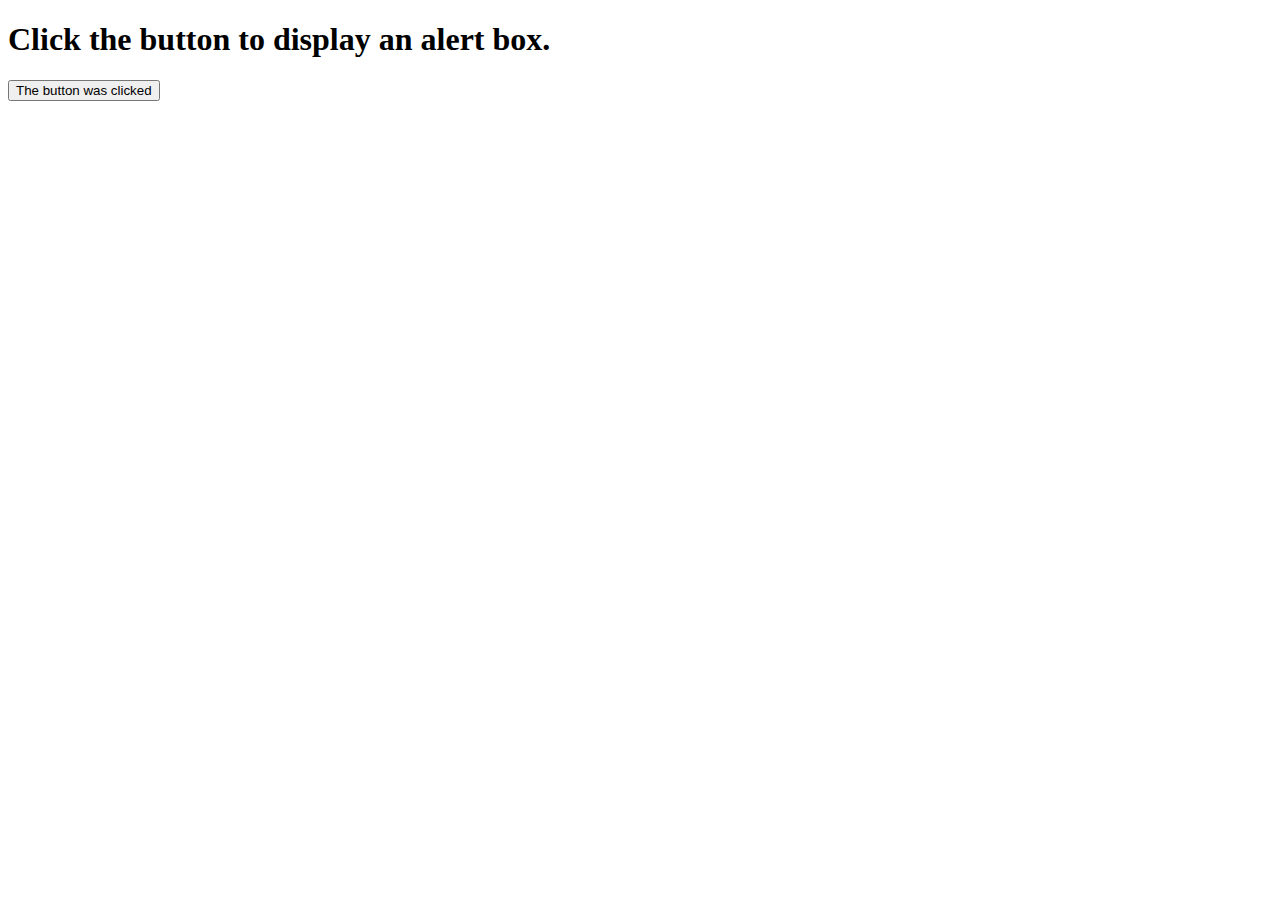
<file: unit 5/SomeEvents.html>
<!DOCTYPE html>
<html>
<body>


<h1>Click the button to display an alert box.</h1>

<button onclick="myFunction()">The button was clicked</button>

<script>
function myFunction(again) {
  alert("The page has loaded");
}
</script>



</body>
</html>
</file>
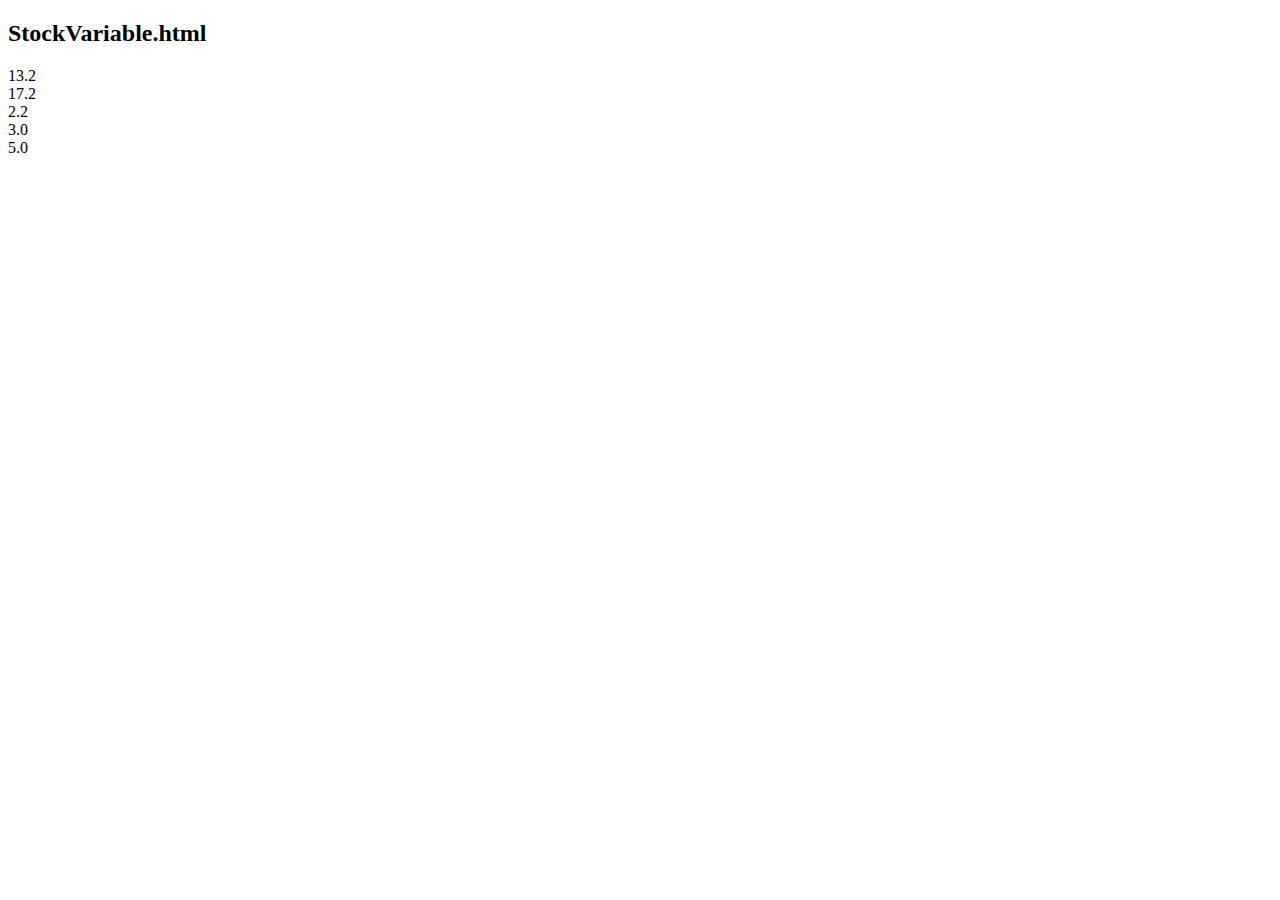
<file: unit4/stockvariables.html>
<!DOCTYPE html>
<html>
<body>

<h2>StockVariable.html</h2>



<p id="demo"></p>

<script>
var stockApple = "13.2" ;
var stockAmazon = "17.2" ;
var stockSamsung = "2.2" ;
var stockIbm = "3.0" ;
var stockPlaystation = "5.0" ;

var stockApple;
document.getElementById("demo").innerHTML = 
stockApple + "<br>" + stockAmazon + "<br>" + stockSamsung + "<br>" + stockIbm + "<br>" + stockPlaystation ;

</script>

</body>
</html>
</file>
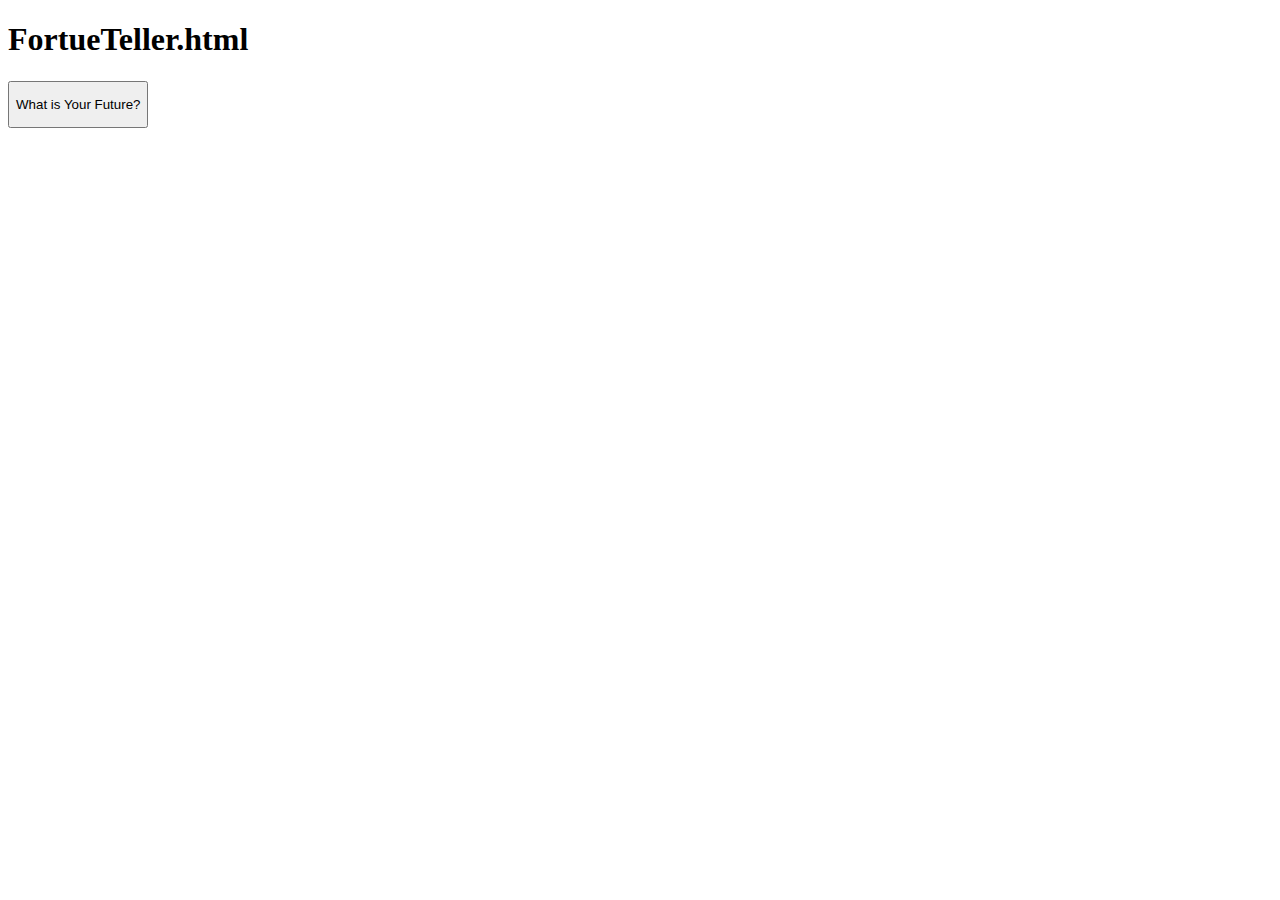
<file: unit5/FortuneTeller.html>
<!DOCTYPE html>
<html>
<body>

<h1>FortueTeller.html <h1>



<button onclick="myFunction()">
<p id="demo">What is Your Future?</p>
</button>
<script>

//randomJob, randomLocation, randomWife, kids will ve put in + # + that will make the program run

var jobs = ["Chef", "Construction Worker", "Game Developer" ];
var random =  Math.floor((Math.random() * jobs.length));
var randomJob = jobs[random];

var locations = ["New York", "Dallas", "Minesota"];
var random =  Math.floor((Math.random() * locations.length));
var randomLocation = locations[random];

var possibleWifes = ["Fatima", "Carla", "Gabby", "Naomi", "Jacky"];
var random =  Math.floor((Math.random() * possibleWifes.length));
var randomWife = possibleWifes[random];

var kids = Math.floor(Math.random()*11 );

// On click function
document.getElementById("demo").onclick = function() {myFunction()};
function myFunction() 
{ 
document.getElementById("demo").innerHTML = "You will be a " + randomJob + " In " + randomLocation + " and married to " + randomWife + " with " + kids + " Kids.";
}
</script>

</body>
</html>
</file>
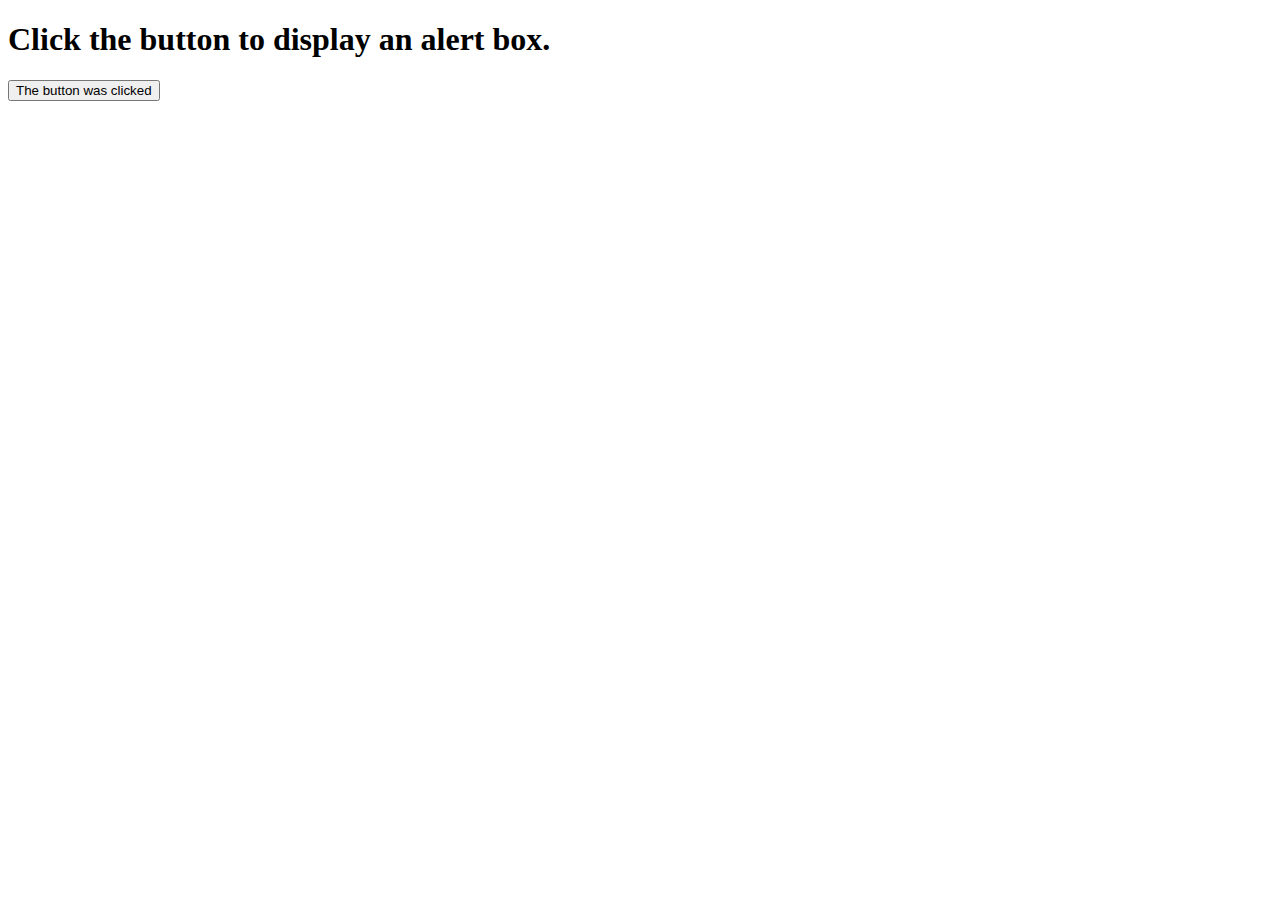
<file: unit5/SomeEvents.html>
<!DOCTYPE html>
<html>
<body>


<h1>Click the button to display an alert box.</h1>

<button onclick="myFunction()">The button was clicked</button>

<script>
function myFunction(again) {
  alert("Welcome to my page");
}
</script>



</body>
</html>
</file>
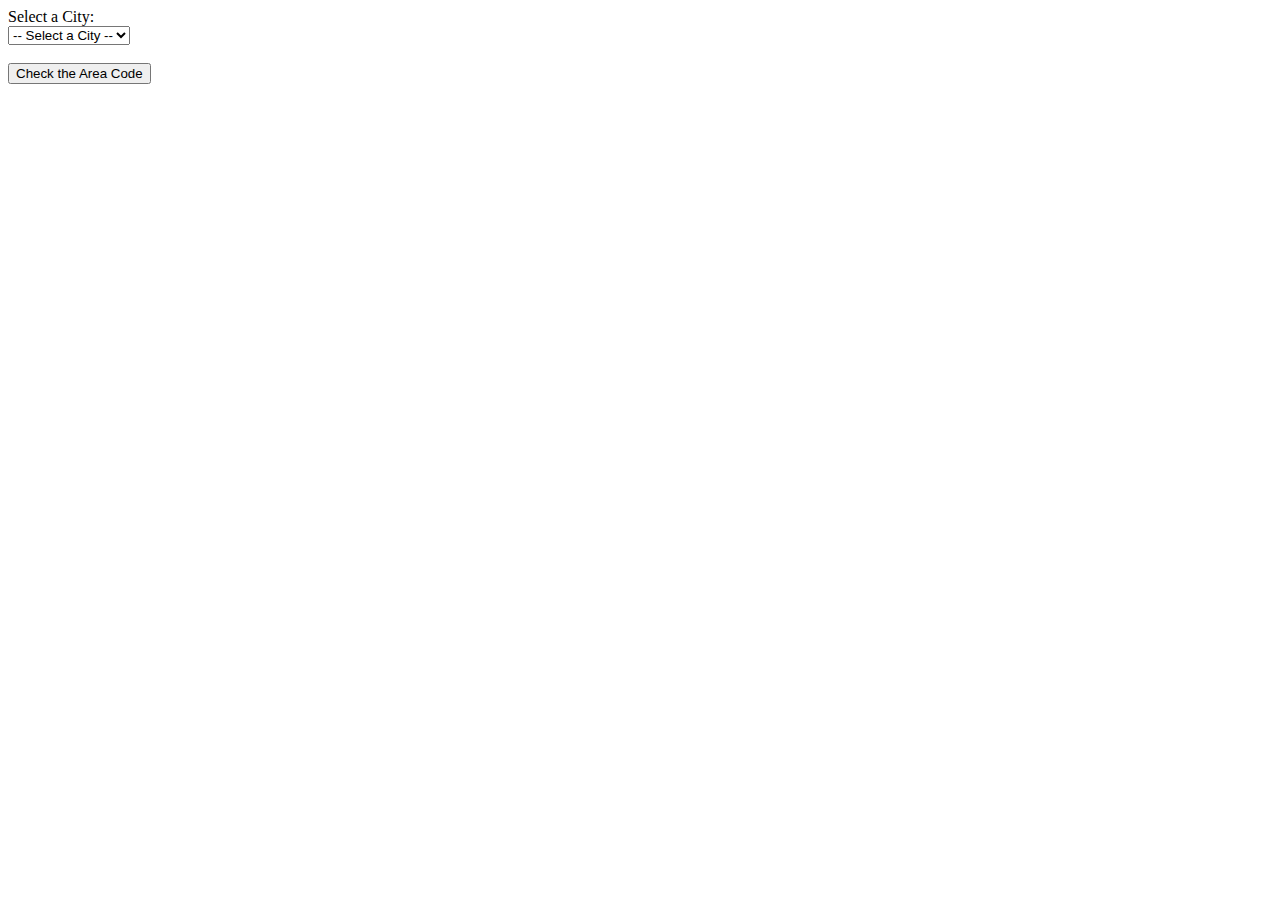
<file: unit6/AreaCodes.html>
<!doctype html>

<html>
<head>

  <meta charset="UTF-8">

  <title>Area Codes</title>

  <script type="text/javascript">

    /* <![CDATA[ */

    function checkTheCode()
    {
      var msg = "";
      var areaCode = document.getElementById("theCode").options[document.getElementById("theCode").selectedIndex].value;
      switch (parseInt(areaCode))
      {
        case 617:
          msg = "Boston's area code is " + areaCode;
          break;
    
        case 212:
          msg = "Manhattan's area code is " + areaCode;
          break;
    
        case 415:
          msg = "San Francisco's area code is " + areaCode;
          break;
    
        case 813:
          msg = "Tampa's area code is " + areaCode;
          break;
          
        case 000:
          msg = "You did not chose a city";
          break;

      }
      
      alert(msg);

    }

    /* ]]> */

  </script>

</head>

<body>

Select a City:

<form action="AreaCodes.html" method="post" name="theForm"

      onsubmit="checkTheCode(); return false;">

  <select name="theCode" id="theCode">

    <option value="000">-- Select a City --</option>
    <option value="617">Boston</option>
    <option value="212">Manhattan</option>
    <option value="415">San Francisco</option>
    <option value="813">Tampa</option>

  </select>

  <br />
  <br />

  <input type="submit" value="Check the Area Code" />

</form>

</body>

</html>
</file>
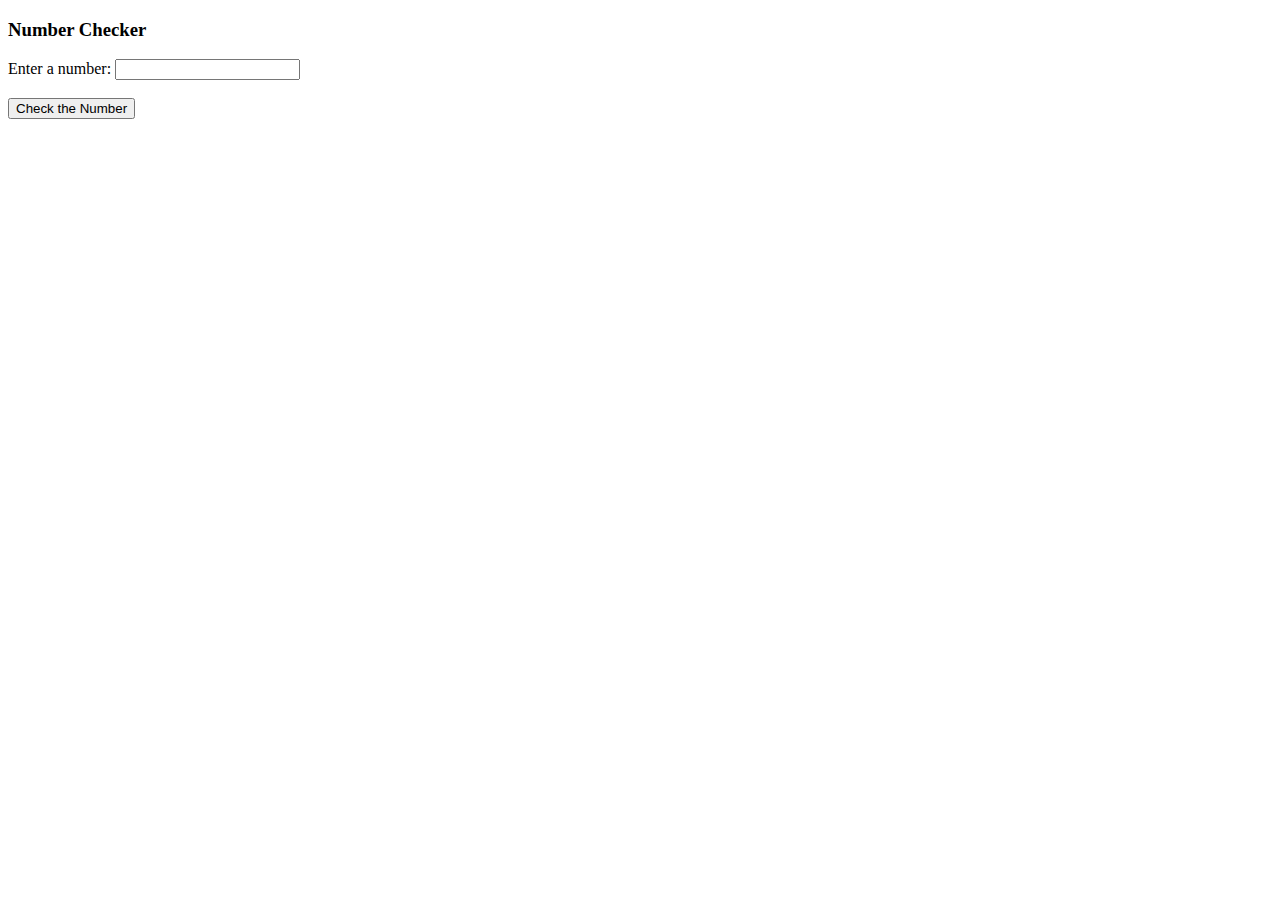
<file: unit6/NumberCheck.html>
<!doctype html>

<html>
<head>

  <meta charset="UTF-8">
  <title>Number Check</title>
  <script type="text/javascript">

    /* <![CDATA[ */
    function checkTheNumber()
    {
      var num = document.getElementById("theNumber").value;
      var msg = "";
      
      if (num >= 100)
        msg = "The number is greater than or equal to 100.";
        
        else if ( num < 100 )
        msg = "The number is less than 100";

      alert(msg);
    }

    /* ]]> */

  </script>
</head>

<body>

<h3>Number Checker</h3>

<form action="NumberCheck.html" method="post" name="theForm"
      onsubmit="checkTheNumber(); return false;">
  Enter a number: <input type="text" name="theNumber" id="theNumber" />

  <br />
  <br />

  <input type="submit" value="Check the Number" />

</form>
</body>
</html>
</file>
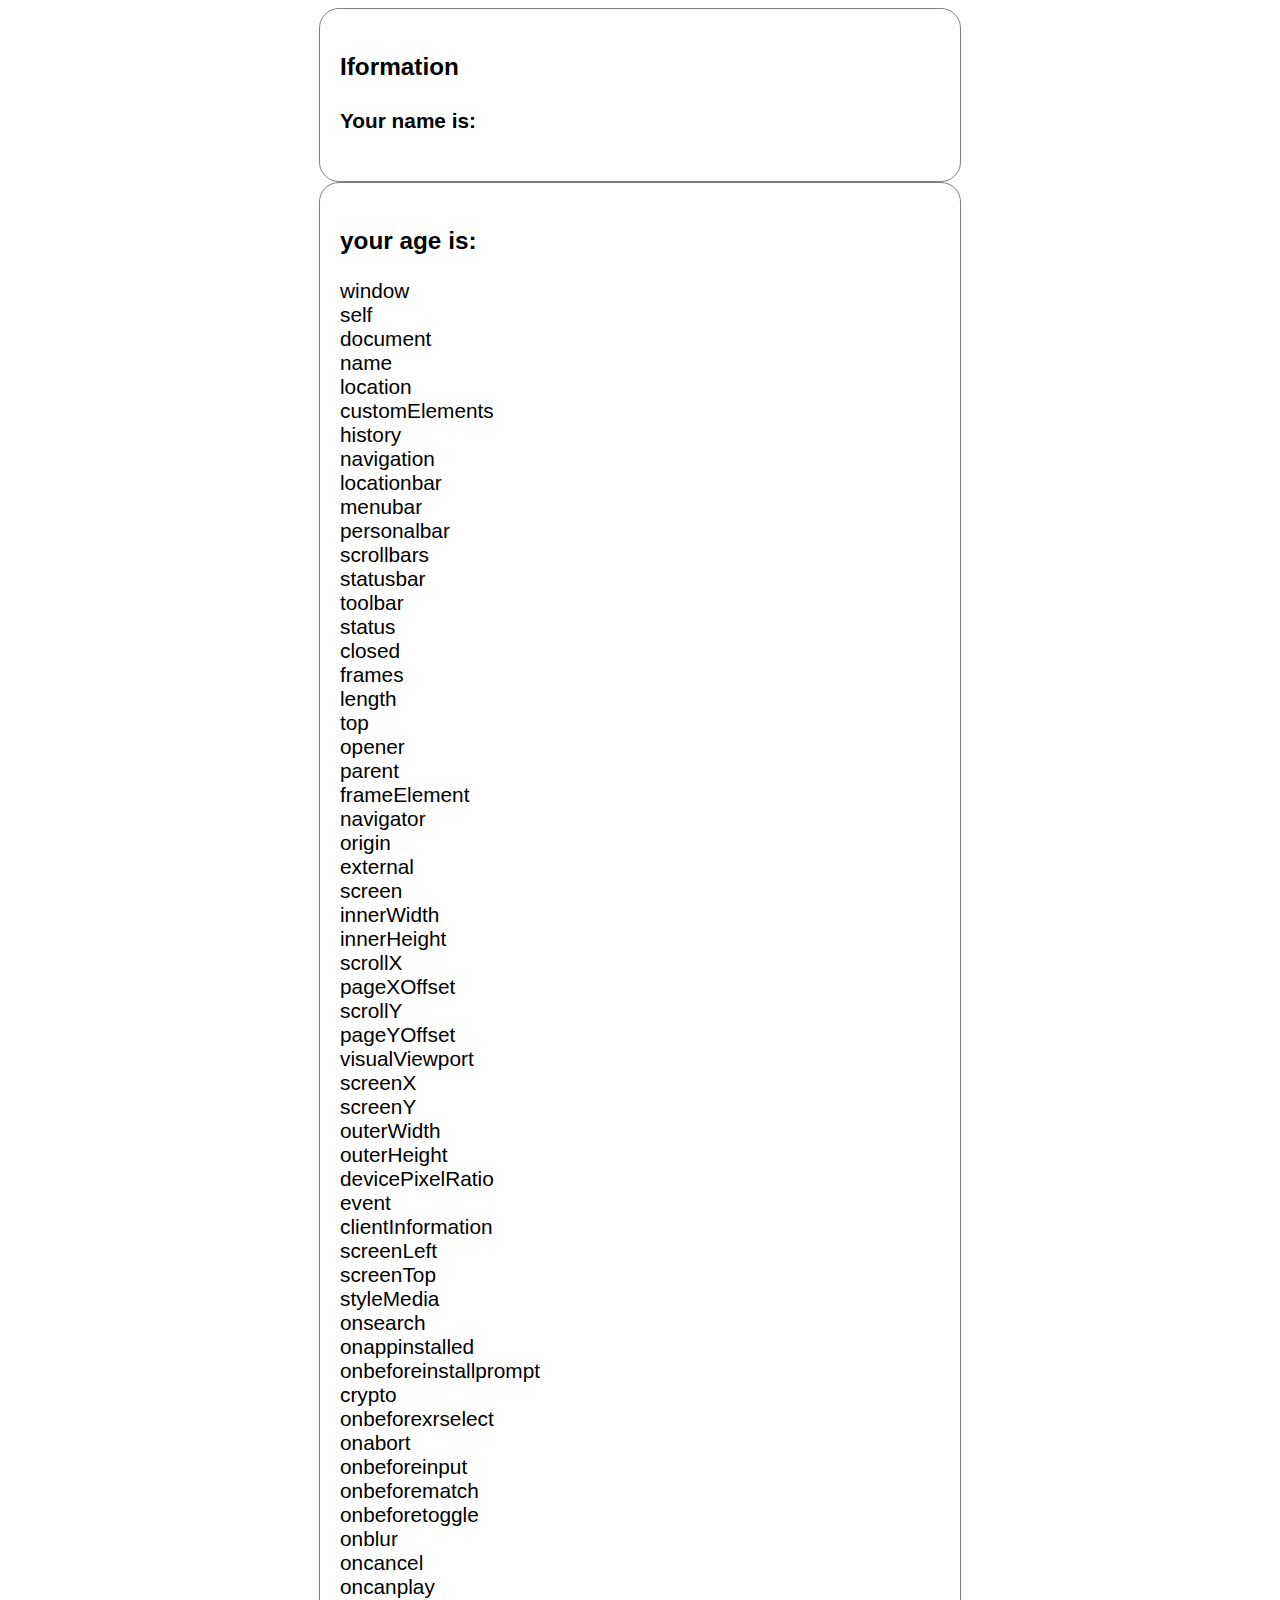
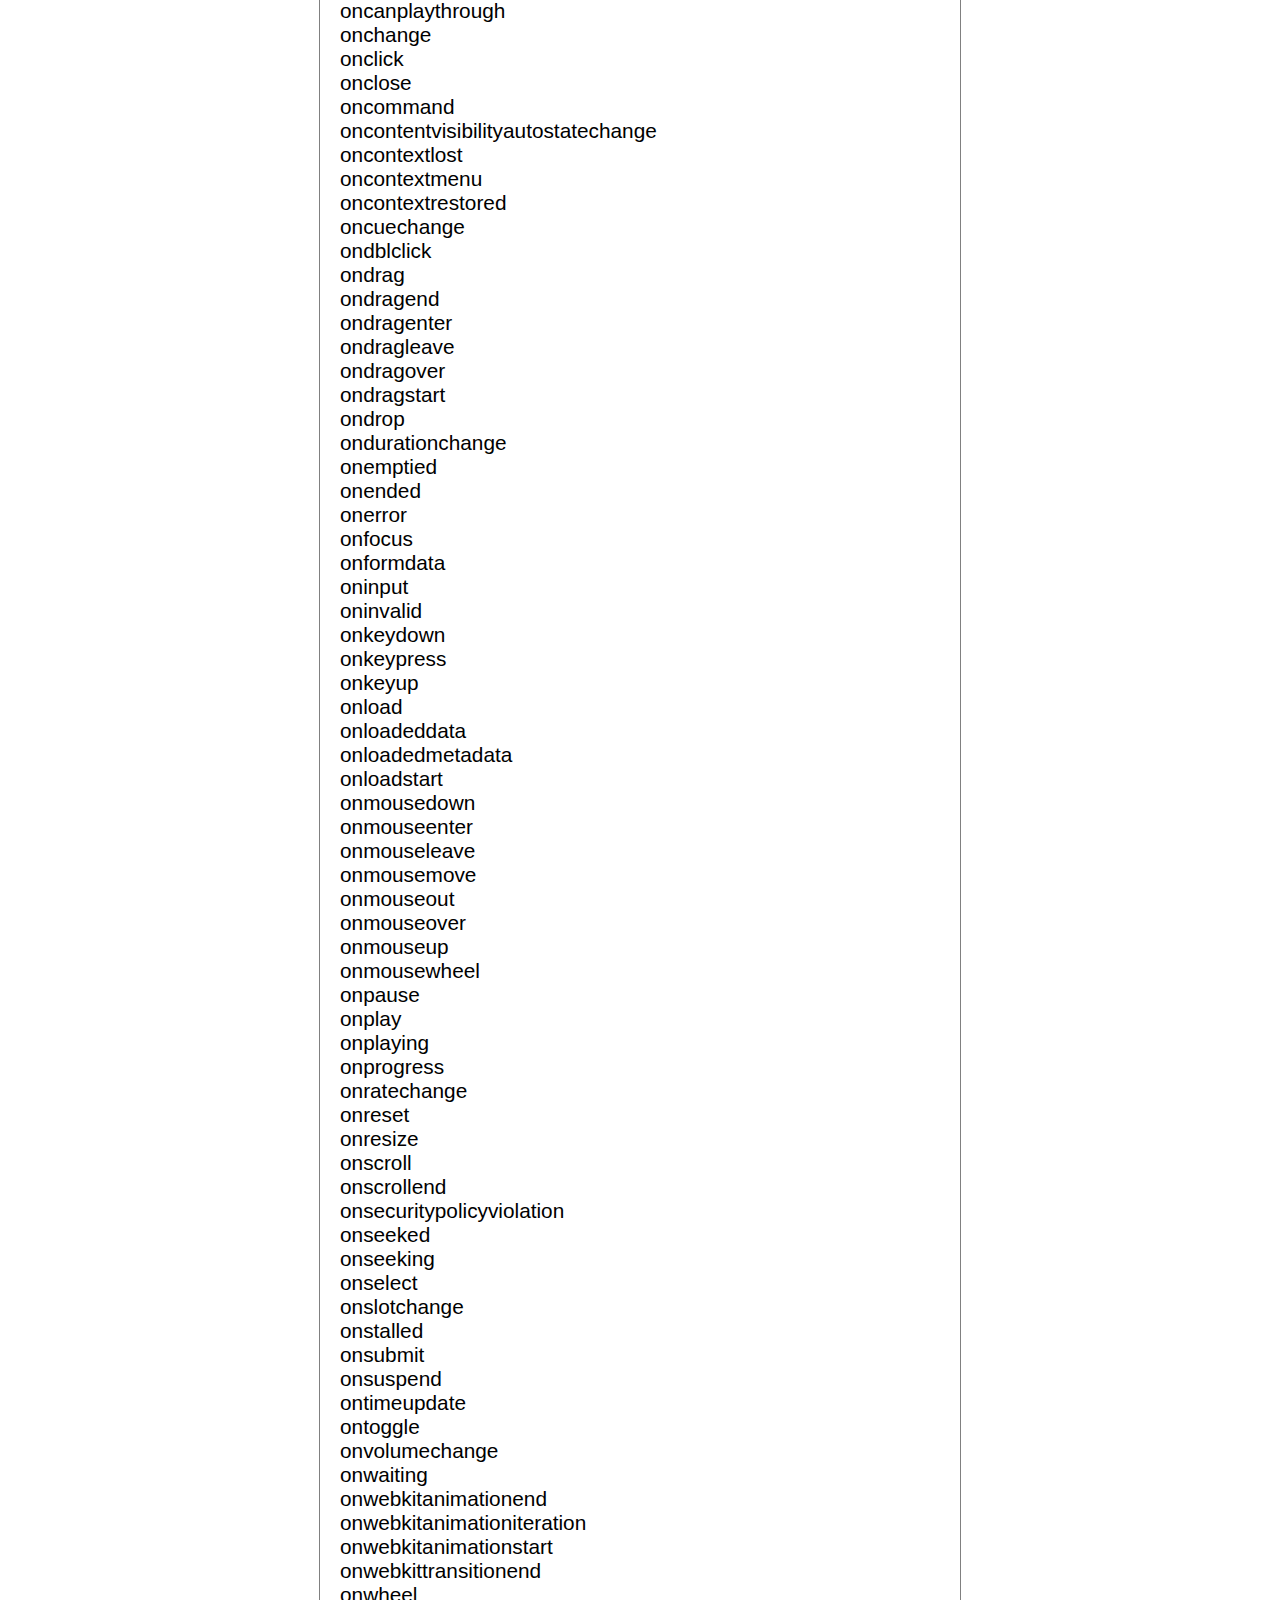
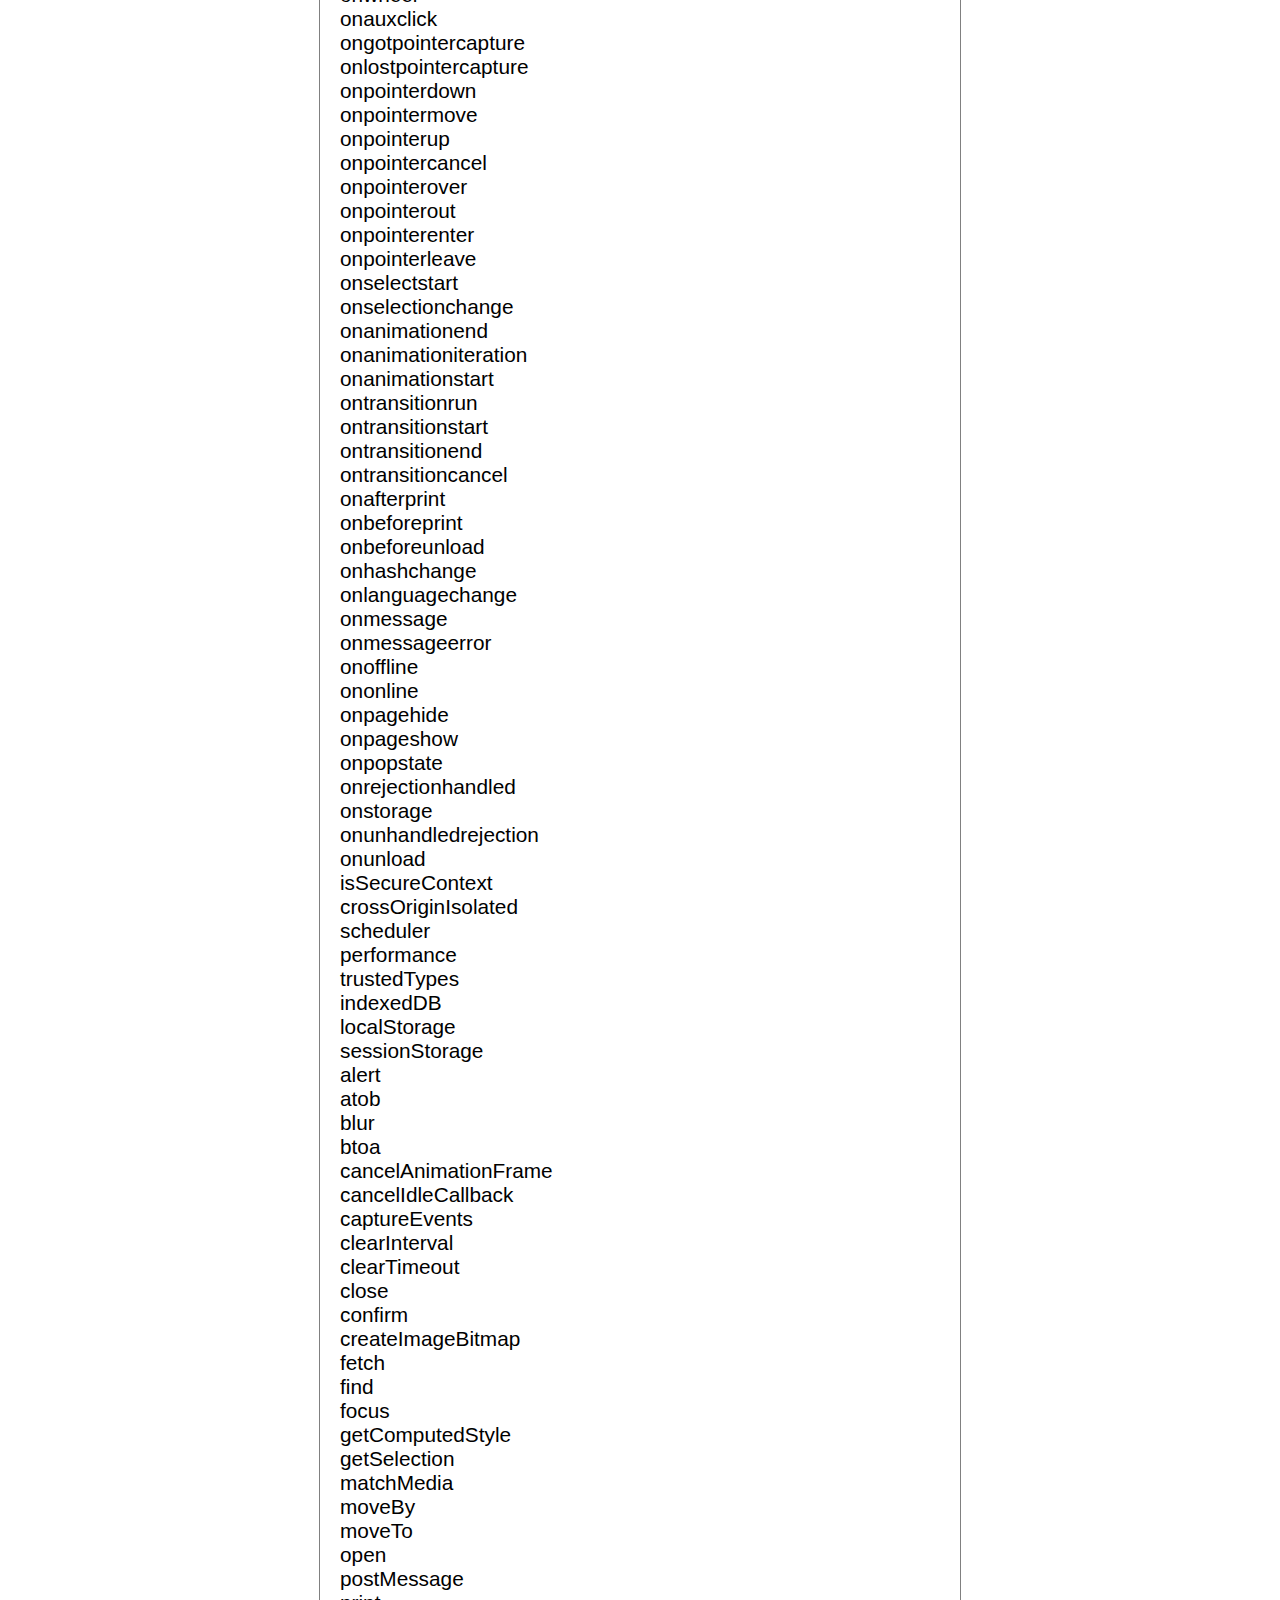
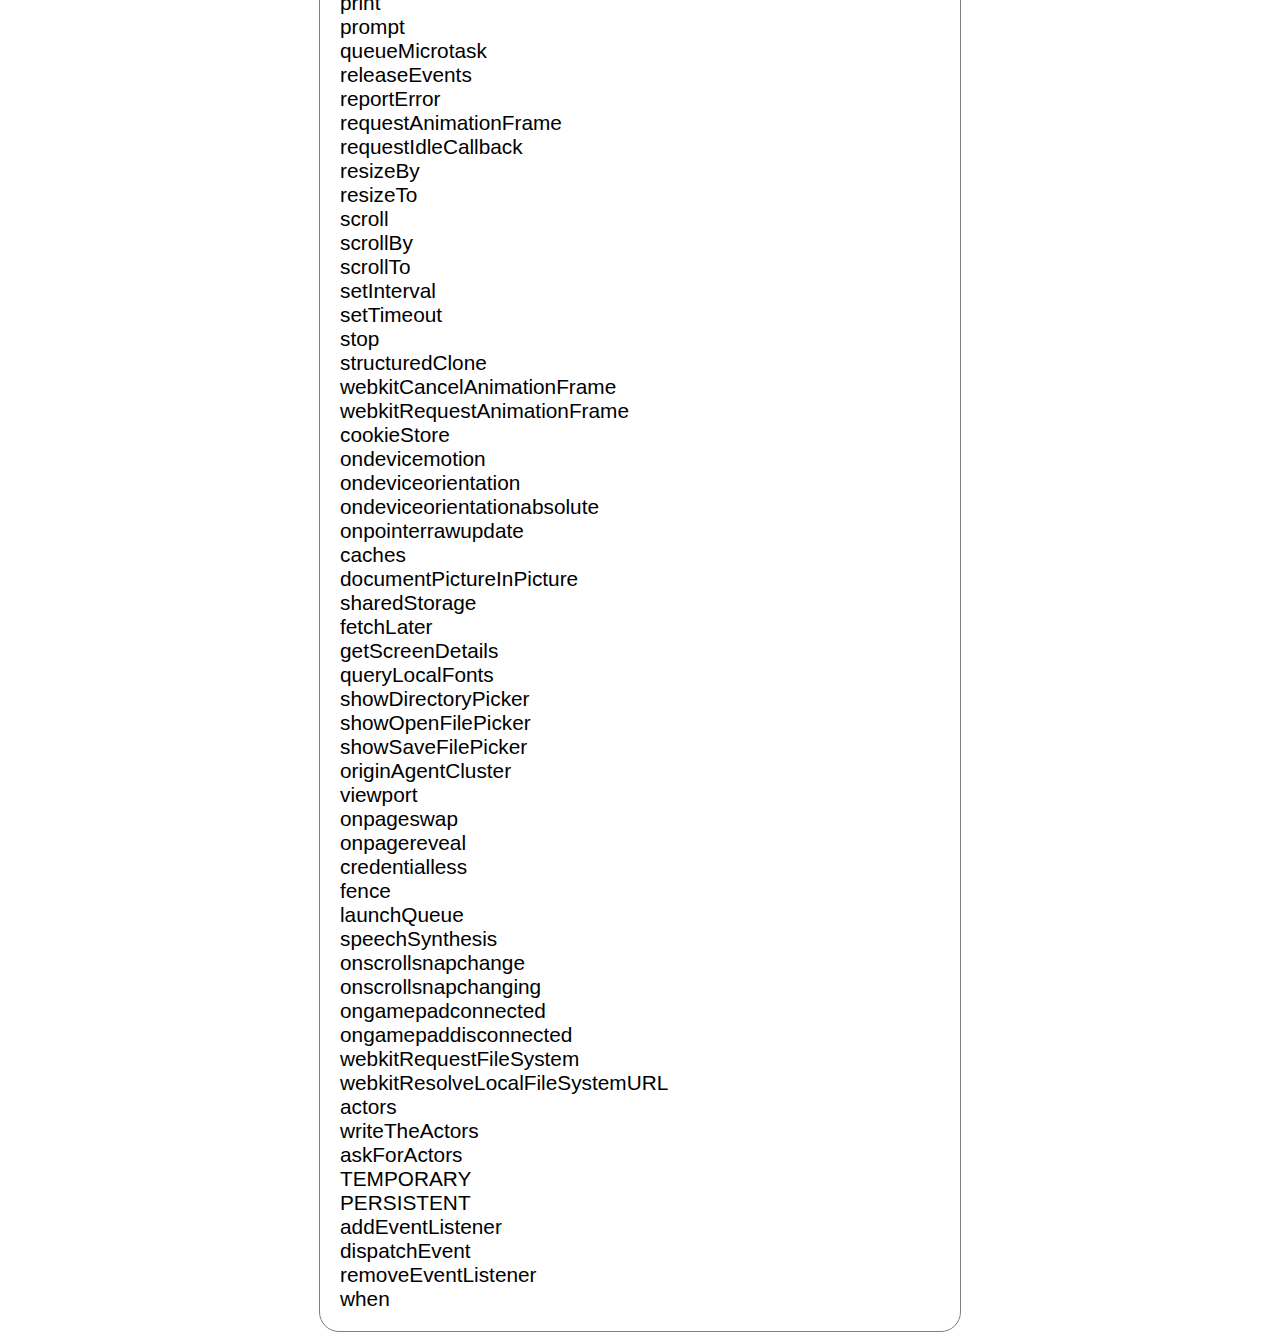
<file: unit7/Questionnaire.html>
<!doctype html>
<html>
<head>
  <meta charset="UTF-8">
  <link rel="stylesheet" type="text/css" href="Samples.css">
  <title>Why Arrays 2</title>
  <script type="text/javascript">
    /* <![CDATA[ */
    var actors = new Array();
    
    function writeTheActors()
    {
      var contentString = "";
      
      for (var i = 0; i < actors.length; i++)
      {
        contentString += actors[i] + "<br />";
      }
      
      document.getElementById("contentDiv").innerHTML = contentString;
    }

    function askForActors()
    {
      var keepGoing = true;
      var theActor;
      
      while (keepGoing)
      {
        theActor = prompt("Give me your name , please.  Press Cancel or press Enter with nothing entered, when you are done.","");
        if ((theActor != null) && (theActor != ""))
        {
          actors[actors.length] = theActor;
        }
        else
        {
          keepGoing = false;
        }
      }
      
      writeTheActors();
    }
    /* ]]> */
  </script>
</head>

<body onload="askForActors();">
  
  <div id="mainDiv">
    <h3>Iformation</h3>

    <h4>Your name is:</h4>

    <div id="contentDiv"></div>
  </div>
  <div id="mainDiv">
    <h3>your age is:</h3>
    <script type="text/javascript">
      /* <![CDATA[ */
      for (stuff in window)
      {
        document.write(stuff + "<br/>");
      }
      /* ]]> */
    </script>
  </div>
</body>
</html>
</file>
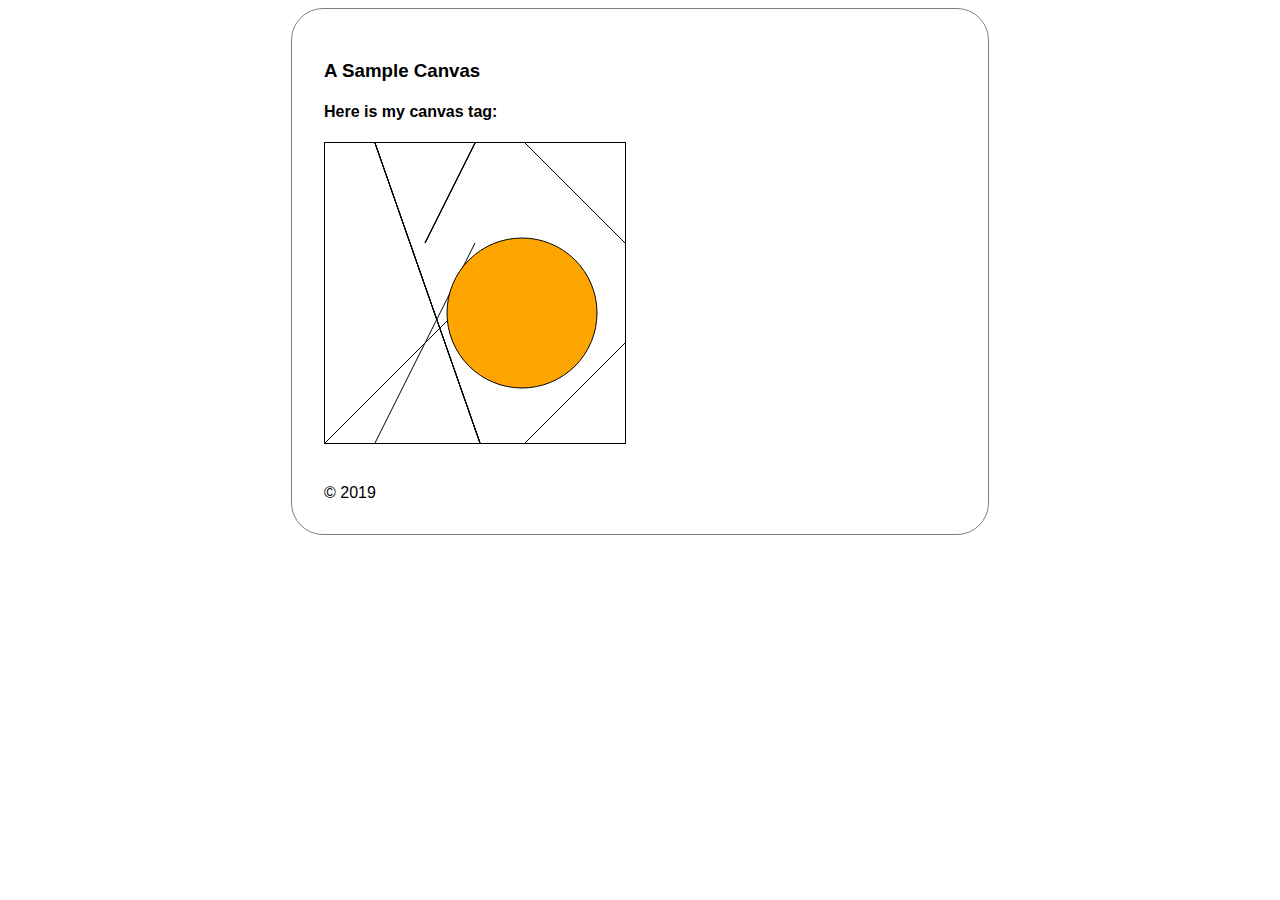
<file: unit8/canvas.html>
<!DOCTYPE html>
<html lang="en">
<head>
  <title>Canvas Sample</title>
  <meta charset="UTF-8">
  <link rel="stylesheet" type="text/css" href="canvasStyles.css" media="screen">
</head>

<body>
  <div id="mainDiv">
    <header>
      <h3>A Sample Canvas</h3>
    </header>
    
    <section>
      <h4>Here is my canvas tag:</h4>
      <canvas id="myCanvas" width="300" height="300" style="border:1px solid #000000;">
Your browser does not support the HTML canvas tag.
</canvas>
     
    </section>
    
    <br><br>
    <footer>
      © 2019
    </footer>
  </div>
  
  <script>
    var c = document.getElementById('myCanvas');
    var ctx = c.getContext("2d");
    ctx.moveTo(200,0);
ctx.lineTo(300,100);
ctx.stroke();
ctx.moveTo(500,0);
ctx.lineTo(100,400);
ctx.stroke();
ctx.moveTo(50,0);
ctx.lineTo(190,400);
ctx.stroke();
ctx.moveTo(150,0);
ctx.lineTo(100,100);
ctx.stroke();
ctx.moveTo(0,300);
ctx.lineTo(200,100);
ctx.stroke();
ctx.moveTo(0,400);
ctx.lineTo(150,100);
    ctx.fillStyle = "red";
ctx.fill();
ctx.stroke();
    ctx.beginPath();
ctx.arc(197,170,75,0,2*Math.PI);
    ctx.fillStyle = "orange";
ctx.fill();
ctx.stroke();
  </script>

</body>
</html>
</file>
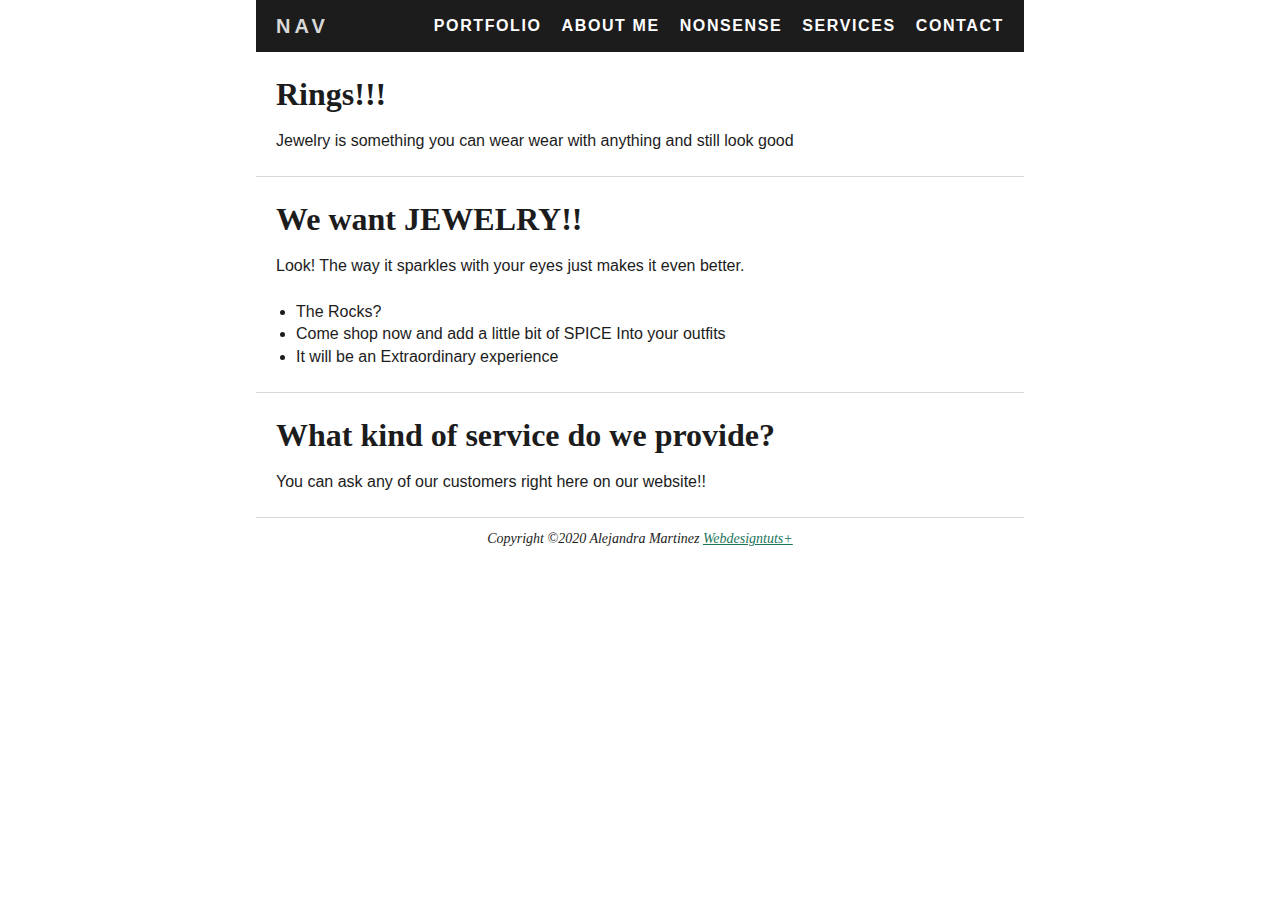
<file: week06/06.1.html>
<html lang="en">
<head>
 
    <meta charset="utf-8">
    <title>Mobile First Responsive Navigation</title>
    <meta name="description" content="CSS only mobile first navigation">
    <meta name="author" content="Alejandra Martinez">
 
    <!--Mobile specific meta goodness :)-->
    <meta name="viewport" content="width=device-width, initial-scale=1, maximum-scale=1">
 
    <!--css-->
    <link rel="stylesheet" href="styles.css">
 
    <!--[if lt IE 9]>
        <script src="http://html5shim.googlecode.com/svn/trunk/html5.js"></script>
    <![endif]-->
 
    <!-- Favicons-->
    <link rel="shortcut icon" href="img/favicon.ico">
 
</head>
 <body id="home">

    <div class="wrapper">
     
        <header>
         
    <h1 class="logo"><a href="">Nav</a></h1>
     
    <a class="to_nav" href="#primary_nav">Menu</a>
    
</header>
         
        <article>
         
            <h2>Rings!!!</h2> 
             
            <p>Jewelry is something you can wear wear with anything and still look <I>good</I></p> 
         
        </article>
         
        <article>
             
            <h2>We want JEWELRY!!</h2> 
             
            <p>Look! The way it sparkles with your eyes just makes it even better.</p> 
             
            <ul> 
                <li>The Rocks?</li> 
                <li>Come shop now and add a little bit of <I>SPICE</I> Into your outfits</li> 
                <li>It will be an Extraordinary experience</li> 
            </ul> 
         
        </article>
         
        <article>
             
            <h2>What kind of service do we provide?</h2> 
             
            <p>You can ask any of our customers right here on our website!!</p> 
         
        </article>
          <nav id="primary_nav">
         
    <ul>
     
        <li><a href="">Portfolio</a></li>
     
        <li><a href="">About Me</a></li>
     
        <li><a href="">Nonsense</a></li>
     
        <li><a href="">Services</a></li>
     
        <li><a href="">Contact</a></li>
     
                        
<li class="top"><a href="#home">Top</a></li>             
    
    </ul>
 
</nav><!--end primary_nav-->
        <footer>
         
            <p>Copyright &copy;2020 Alejandra Martinez <a href="http://webdesign.tutsplus.com">Webdesigntuts+</a></p>
         
        </footer>
    
    </div><!--end wrapper-->
     
</body>
    
</html>
</file>
<file: unit7/Samples.css>
body {
  font-family: Arial, sans-serif;
  font-size: 1.3em;
}

#mainDiv {
  width: 600px;
  border: 1px solid gray;
  border-radius: 20px;
  padding: 20px;
  margin: 0 auto;
}

.attention {
  font-weight: bold;
  color: #F00;
}

#newContentsDiv {
  border: 1px solid gray;
  border-radius: 10px;
  margin: 20px;
  padding: 10px;
}
</file>
<file: unit8/canvasStyles.css>
body 
{
  font-family: Arial, sans-serif;
}

canvas
{
  border: 1px solid black;
}

#mainDiv
{
  width: 50%;
  margin: 0 auto;
  border: 1px solid gray;
  border-radius: 2em;
  padding: 2em;
}
</file>
<file: week06/styles.css>
/* http://meyerweb.com/eric/tools/css/reset/ 
   v2.0b1 | 201101 
   NOTE: WORK IN PROGRESS
   USE WITH CAUTION AND TEST WITH ABANDON */
 
html, body, div, span, applet, object, iframe,
h1, h2, h3, h4, h5, h6, p, blockquote, pre,
a, abbr, acronym, address, big, cite, code,
del, dfn, em, img, ins, kbd, q, s, samp,
small, strike, strong, sub, sup, tt, var,
b, u, i, center,
dl, dt, dd, ol, ul, li,
fieldset, form, label, legend,
table, caption, tbody, tfoot, thead, tr, th, td,
article, aside, canvas, details, figcaption, figure, 
footer, header, hgroup, menu, nav, section, summary,
time, mark, audio, video {
    margin: 0;
    padding: 0;
    border: 0;
    outline: 0;
    font-size: 100%;
    font: inherit;
    vertical-align: baseline;
}
/* HTML5 display-role reset for older browsers */
article, aside, details, figcaption, figure, 
footer, header, hgroup, menu, nav, section {
    display: block;
}
body {
    line-height: 1;
}
ol, ul {
    list-style: none;
}
blockquote, q {
    quotes: none;
}
blockquote:before, blockquote:after,
q:before, q:after {
    content: ’’;
    content: none;
}
 
/* remember to highlight inserts somehow! */
ins {
    text-decoration: none;
}
del {
    text-decoration: line-through;
}
 
table {
    border-collapse: collapse;
    border-spacing: 0;
}
/*begin our styles*/
 
body {
    font: 16px/1.4em ’PT Sans’, sans-serif;;
    color: #1c1c1c;
}
 
p,
ul {
    margin: 0 0 1.5em;
}
 
ul {
    list-style: disc;
    padding: 0 0 0 20px;
}
 
a {
    color: #1D745A;
}
 
h1 {
 
}
 
h2 {
    font-family: ’PT Serif’, serif;
    font-size: 32px;
    line-height: 1.4em;
    margin: 0 0 .4em;
    font-weight: bold;
}
 
/*layout*/
 
.wrapper {
}
 
article {
    border-bottom: 1px solid #d8d8d8;
    padding: 10px 20px 0 20px;
    margin: 10px 0;
}
 
/*header*/
 
header {
    background: #1c1c1c;
    padding: 15px 20px;
}
 
        /*shorter clearfix http://nicolasgallagher.com/micro-clearfix-hack/*/
        header:before,
        header:after {
            content:"";
            display:table;
        }
         
        header:after {
            clear:both;
        }
         
        /* For IE 6/7 (trigger hasLayout) */
        header {
            zoom:1;
        }
 
h1.logo a {
    color: #d8d8d8;
    text-decoration: none;
    font-weight: bold;
    text-transform: uppercase;
    font-size: 20px;
    line-height: 22px;
    float: left;
    letter-spacing: 0.2em;
}
 
a.to_nav {
    float: right;
    color: #fff;
    background: #4e4e4e;
    text-decoration: none;
    padding: 0 10px;
    font-size: 12px;
    font-weight: bold;
    line-height: 22px;
    height: 22px;
    text-transform: uppercase;
    letter-spacing: 0.1em;
    -webkit-border-radius: 2px;
    -moz-border-radius: 2px;
    border-radius: 2px;
}
 
a.to_nav:hover,
a.to_nav:focus {
    color: #1c1c1c;
    background: #ccc;
}
/*navigation*/ 
 
#primary_nav ul {
    list-style: none;
    background: #1c1c1c;
    padding: 5px 0;
}
 
#primary_nav li a {
    display: block;
    padding: 0 20px;
    color: #fff;
    text-decoration: none;
    font-weight: bold;
    text-transform: uppercase;
    letter-spacing: 0.1em;
    letter-spacing: 0.1em;
    line-height: 2em;
    height: 2em;
    border-bottom: 1px solid #383838;
}
 
#primary_nav li:last-child a {
    border-bottom: none;
}
 
#primary_nav li a:hover,
#primary_nav li a:focus {
    color: #1c1c1c;
    background: #ccc;
}
              

/*footer*/
 
footer {
    font-family: ’PT Serif’, serif;
    font-style: italic;
    text-align: center;
    font-size: 14px;
}
/*media queries*/
 
@media only screen and (min-width: 768px) {
  a.to_nav {
        display: none;
    }
  @media only screen and (min-width: 768px) {
 
    a.to_nav {
        display: none;
    }
     
    .wrapper {
        position: relative;
        width: 768px;
        margin: auto;
    }
     
    #primary_nav {
        position: absolute;
        top: 5px;
        right: 10px;
        background: none;
    }
     #primary_nav li {
        display: inline;
    }
    #primary_nav li a {
        float: left;
        border: none;
        padding: 0 10px;
        -webkit-border-radius: 2px;
        -moz-border-radius: 2px;
        border-radius: 2px;
    }
    
 #primary_nav li.top {
    display: none;
}
    
}
</file>
